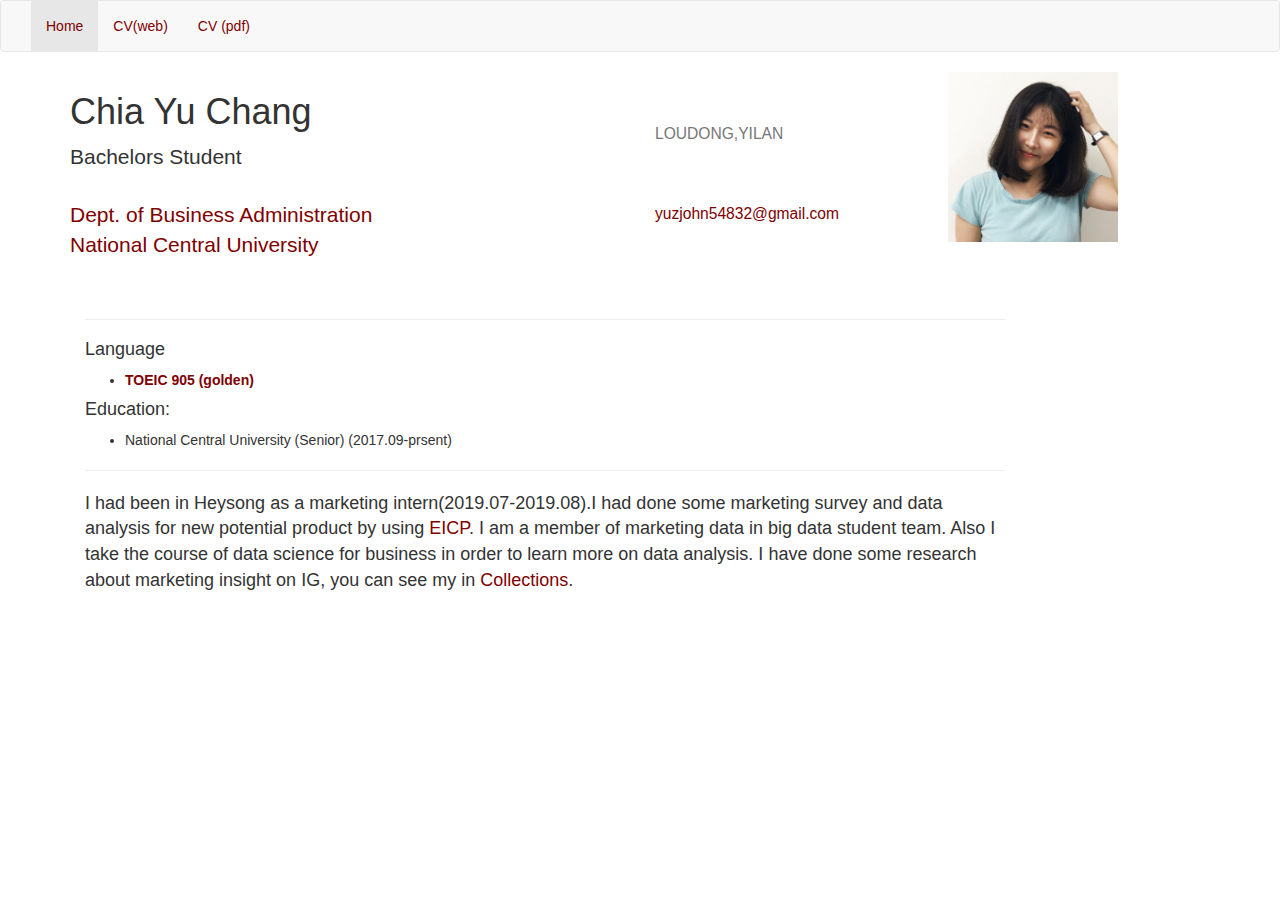
<file: index.html>
<!DOCTYPE html>
<html lang="en"><head><meta http-equiv="Content-Type" content="text/html; charset=UTF-8">
		<title>Chia yu Chang CV</title>
		 
		<meta name="viewport" content="width=device-width, initial-scale=1">
		<link rel="stylesheet" href="./David Cash_files/bootstrap.min.css">
		<link rel="stylesheet" href="./David Cash_files/main.css">
		<script src="./David Cash_files/jquery.min.js.下載"></script>
		<script src="./David Cash_files/bootstrap.min.js.下載"></script>

		

	</head>
	<body>

		<nav class="navbar navbar-default">
			<div class="container-fluid">
				<div class="navbar-header">
					<button type="button" class="navbar-toggle" data-toggle="collapse" data-target="#navbar">
						<span class="sr-only">Toggle navigation</span>
						<span class="icon-bar"></span>
						<span class="icon-bar"></span>
						<span class="icon-bar"></span>                        
					</button>
				</div>
				<div class="collapse navbar-collapse" id="navbar">
					<ul class="nav navbar-nav">
						<li class="active"><a href="./index.html">Home</a></li>
						<li><a href="./CV(web).html">CV(web)</a></li>
						<li><a href="./履歷-中文版.pdf">CV (pdf)</a></li>
					</ul>
				</div>
			</div>
		</nav>

		<div class="container">
			<div class="row">

				<div class="col-md-6">
					<h1 class="display-1">Chia Yu Chang</h1>
					<p class="lead">Bachelors Student<br>
					<br><a href ="http://ba.mgt.ncu.edu.tw/">Dept. of Business Administration</a><br>
					<a href="https://www.ncu.edu.tw/">National Central University</a></p><br>
				</div>

				<div class="col-md-6">
					<div class="row">
						<div class="col-xs-6">
							<h3 class="display-3">
								<small>
									<br>
									LOUDONG,YILAN<br>
									<br>
									<br>
									<a itemprop="sameAs" href="mailto:yuzjohn54832@gmail.com" target="_blank" rel="noopener">yuzjohn54832@gmail.com</a>
									<br>
									 
								</small>
							</h3>
						</div>

						<div class="col-xs-6">
							<img src="./photo2020-03-23-11-27-22.jpg" class="img-maxwidth">
						</div>

					</div>
				</div>
			</div>
		</div>
		<div class="container">

			<div class="col-md-10">

				<hr>
				<h4>Language</h4>

				<ul>
    			<li><b><a href="https://drive.google.com/open?id=1qqSgDYsWyHnlIhQqIxQPPVRYGH3FYWjW">TOEIC 905 (golden)</a></b></li> 
				</ul>

				<h4>Education:</h4>
				<ul>
					<li>
						<p class="font-weight-light"> National Central University  (Senior) (2017.09-prsent)</p>
					</li>
				</ul>

				<hr>

				<p class="body-text">I had been in Heysong as a marketing intern(2019.07-2019.08).I had done some marketing survey and data analysis for new potential product by using <a href="http://www.isurvey.com.tw/3_product/1_eicp.aspx">EICP</a>.
					I am a member of marketing data in big data student team. Also I take the course of data science for business in order to learn more on data analysis.
					I have done some research about marketing insight on IG, you can see my in <a href="./CV(Web).html">Collections</a>.
				</p>

				
			</div>

		</div>


	

</body></html>
</file>
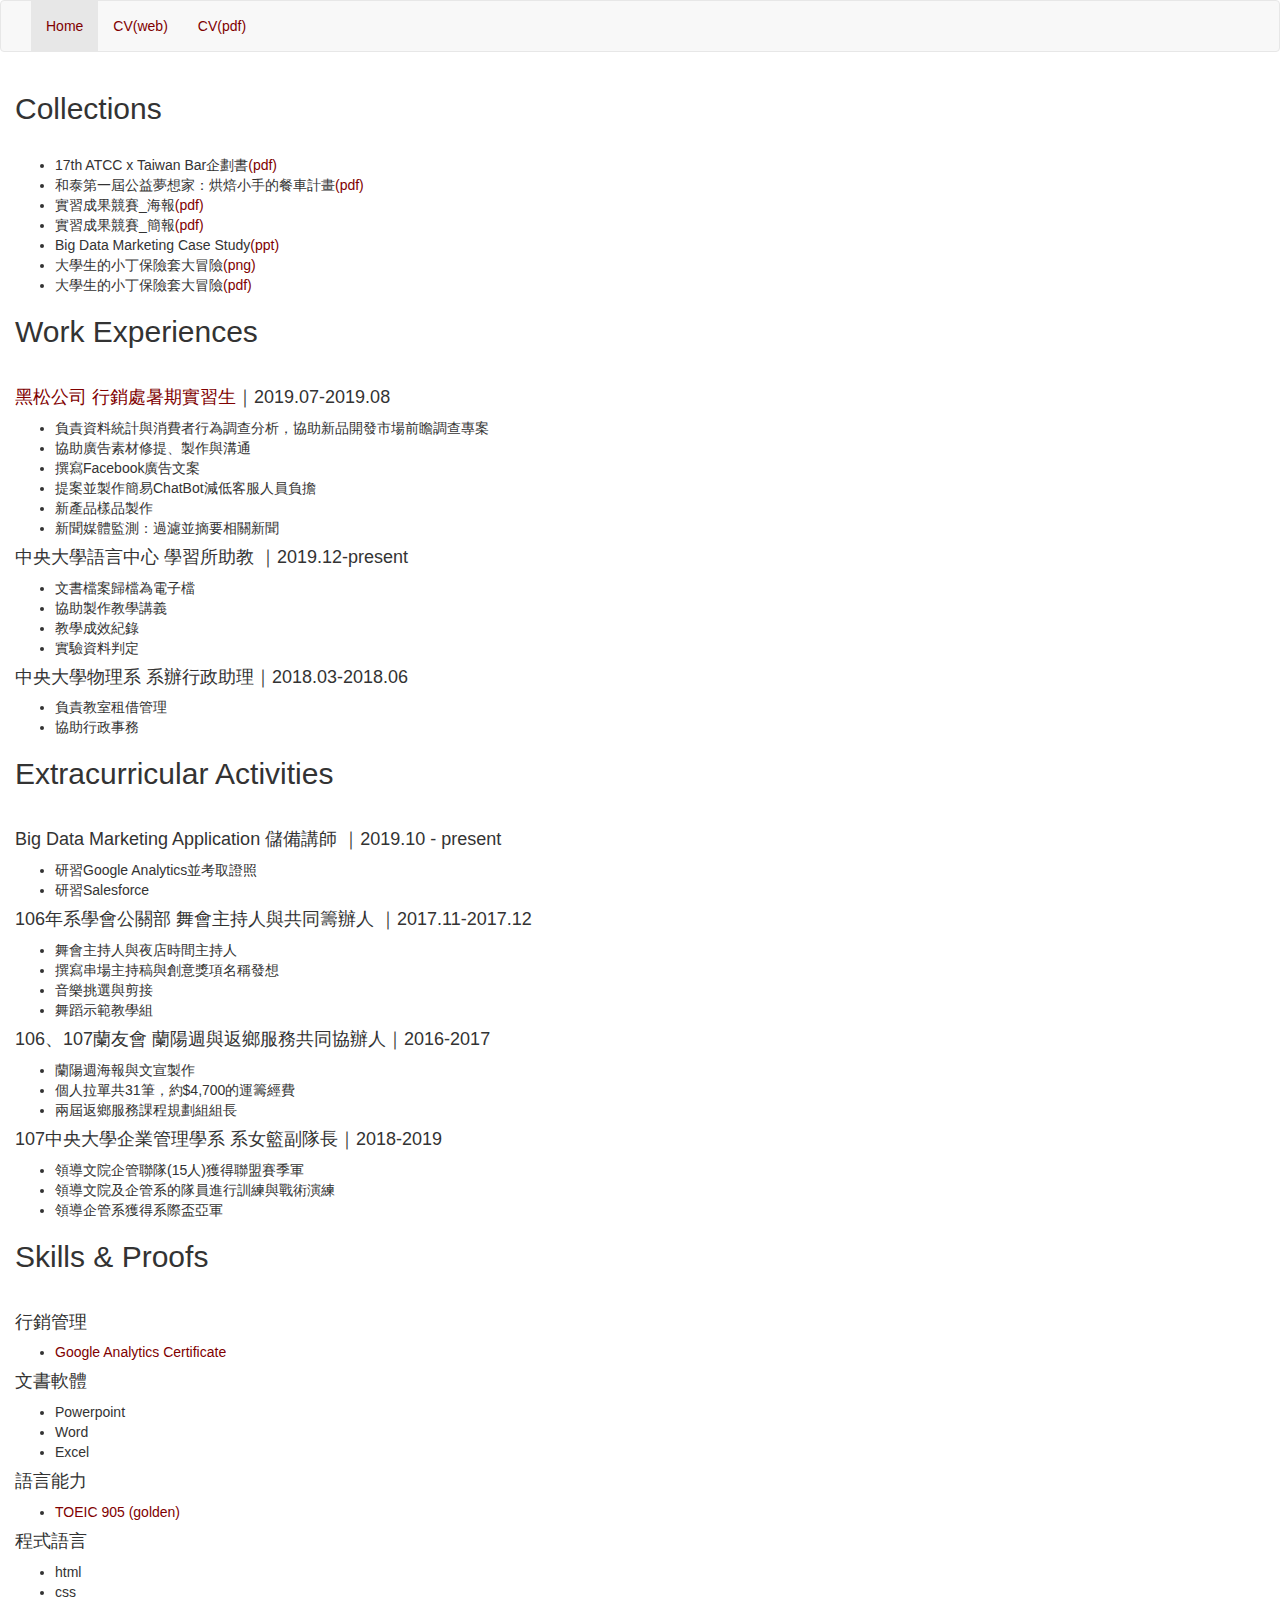
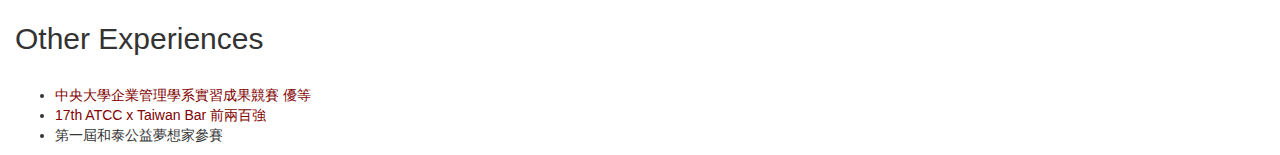
<file: CV(web).html>
<!DOCTYPE html>
<!-- saved from url=(0052)https://people.cs.uchicago.edu/~davidcash/index.html -->
<html lang="en"><head><meta http-equiv="Content-Type" content="text/html; charset=UTF-8">
		<title>Chia yu Chang CV</title>
		 
		<meta name="viewport" content="width=device-width, initial-scale=1">
		<link rel="stylesheet" href="./David Cash_files/bootstrap.min.css">
		<link rel="stylesheet" href="./David Cash_files/main.css">
		<script src="./David Cash_files/jquery.min.js.下載"></script>
		<script src="./David Cash_files/bootstrap.min.js.下載"></script>

		

	</head>
	<body>

		<nav class="navbar navbar-default">
			<div class="container-fluid">
				<div class="navbar-header">
					<button type="button" class="navbar-toggle" data-toggle="collapse" data-target="#navbar">
						<span class="sr-only">Toggle navigation</span>
						<span class="icon-bar"></span>
						<span class="icon-bar"></span>
						<span class="icon-bar"></span>                        
					</button>
				</div>
				<div class="collapse navbar-collapse" id="navbar">
					<ul class="nav navbar-nav">
						<li class="active"><a href="./index.html">Home</a></li>
                        <li><a href="./CV(web).html">CV(web)</a></li>
                        <li><a href="./中文履歷.pdf">CV(pdf)</a></li>
						
					</ul>
				</div>
			</div>
		</nav>
		<div class="col-md-6">
		<h2 class="display-1">Collections</h2><br>
	
			
		
		<ul>
            <li>17th ATCC x Taiwan Bar企劃書<a href="https://drive.google.com/file/d/1Kd94xD0_xZR1If_H_aaf85sRlhLTxNaK/view">(pdf)</a></li>
            <li>和泰第一屆公益夢想家：烘焙小手的餐車計畫<a href="https://drive.google.com/file/d/1_vinkrYRRkRjGfVk0AdauLp52cgWeOJ7/view">(pdf)</a></li>
            <li>實習成果競賽_海報<a href="https://drive.google.com/file/d/1MSCsLIo6oedxwPlgrDzyLh2d04wS49sY/view">(pdf)</a></li>
            <li>實習成果競賽_簡報<a href="https://drive.google.com/file/d/1Z60Lk2ygUyPjrGItngQRzinjsoriiyT8/view">(pdf)</a></li>
            <li>Big Data Marketing Case Study<a href="https://drive.google.com/file/d/1xn8odyNdaj_PR83H1ViaImv2OEbO_CP9/view">(ppt)</a></li>
            <li>大學生的小丁保險套大冒險<a href="https://drive.google.com/file/d/18rWwqkXh0KZC7Rf9wMGaYANdkflnTHDa/view">(png)</a></li>
            <li>大學生的小丁保險套大冒險<a href="https://drive.google.com/file/d/1Hy7GlD7wM_lvhs2VCccTtuqIySIe6HSH/view">(pdf)</a></li>
		</ul>
		
		<h2 class="display-1">Work Experiences</h2><br>

		<h4> <a href="https://drive.google.com/open?id=1JhNbyKVWdfeZj6fJCEyKPy4vVaO6m6Yr">黑松公司 行銷處暑期實習生</a>｜2019.07-2019.08</h4>
 

<ul>
    <li>負責資料統計與消費者行為調查分析，協助新品開發市場前瞻調查專案</li>
    <li>協助廣告素材修提、製作與溝通</li>
    <li>撰寫Facebook廣告文案</li>
    <li>提案並製作簡易ChatBot減低客服人員負擔</li>
    <li>新產品樣品製作</li>
    <li>新聞媒體監測：過濾並摘要相關新聞</li>
</ul>
<h4>中央大學語言中心 學習所助教 ｜2019.12-present</h4>

<ul>
    <li>文書檔案歸檔為電子檔</li>
    <li>協助製作教學講義</li>
    <li>教學成效紀錄</li>
    <li>實驗資料判定</li>
</ul>
<h4>中央大學物理系 系辦行政助理｜2018.03-2018.06</h4>

<ul>
    <li>負責教室租借管理</li>
    <li>協助行政事務</li>
</ul>    
<h2 class="display-1">Extracurricular Activities</h2><br>

<h4>Big Data Marketing Application 儲備講師 ｜2019.10 - present</h4>

<ul>
    <li>研習Google Analytics並考取證照</li>
    <li>研習Salesforce</li>
</ul>

<h4>106年系學會公關部 舞會主持人與共同籌辦人 ｜2017.11-2017.12</h4>

<ul>
    <li>舞會主持人與夜店時間主持人</li>
    <li>撰寫串場主持稿與創意獎項名稱發想</li>
    <li>音樂挑選與剪接</li>
    <li>舞蹈示範教學組</li>
</ul>

<h4>106、107蘭友會 蘭陽週與返鄉服務共同協辦人｜2016-2017</h4>

<ul>
    <li>蘭陽週海報與文宣製作</li>
    <li>個人拉單共31筆，約$4,700的運籌經費</li>
    <li>兩屆返鄉服務課程規劃組組長</li>
</ul>

<h4>107中央大學企業管理學系 系女籃副隊長｜2018-2019</h4>

<ul>
    <li>領導文院企管聯隊(15人)獲得聯盟賽季軍</li>
    <li>領導文院及企管系的隊員進行訓練與戰術演練</li>
    <li>領導企管系獲得系際盃亞軍</li>
</ul>

<h2 class="display-1">Skills & Proofs</h2><br>
<h4>行銷管理</h4>

<ul>
    <li><a href="https://drive.google.com/open?id=1aHq6RrEZzzR7CClydRAbjMZ7Inz-F6f4">Google Analytics Certificate </a></li>
</ul>

<h4>文書軟體</h4>

<ul>
    <li>Powerpoint</li>
    <li>Word</li>
    <li>Excel</li>
</ul>

<h4>語言能力</h4>

<ul>
    <li><a href="https://drive.google.com/open?id=1qqSgDYsWyHnlIhQqIxQPPVRYGH3FYWjW">TOEIC 905 (golden)</a></li> 
    
</ul>
<h4>程式語言</h4>

<ul>
    <li>html</li>
    <li>css</li> 
</ul>


<h2 class="display-1">Other Experiences</h2><br>

<ul>
    <li><a href="https://drive.google.com/open?id=11j4JFZdiM1AkpurUF5JS_wOe_Ty3thOl">中央大學企業管理學系實習成果競賽 優等</a></li>
    <li><a href="https://drive.google.com/open?id=1GkNQrZ15F8Ja8LzO-Zr2t3Fgo_Wc5HU-">17th ATCC x Taiwan Bar 前兩百強</a></li>
    <li>第一屆和泰公益夢想家參賽</li>
</ul>
    </body>
</html>
</file>
<file: David Cash_files/main.css>
.vertical-align {
    display: flex;
    align-items: center;
}

.vim {
    display: block
}

.body-text{
  font-size: large;
}

.body-text{
  font-size: large;
}

.media-body-custom {
  padding-top: 10px;
}

.img-maxwidth{
  max-width: 170px;
}

.body {
  background-color: transparent;
  padding-top: 60px;
}

a, a:hover, a:active, a:visited {
    color: #800000 !important;
}
</file>
